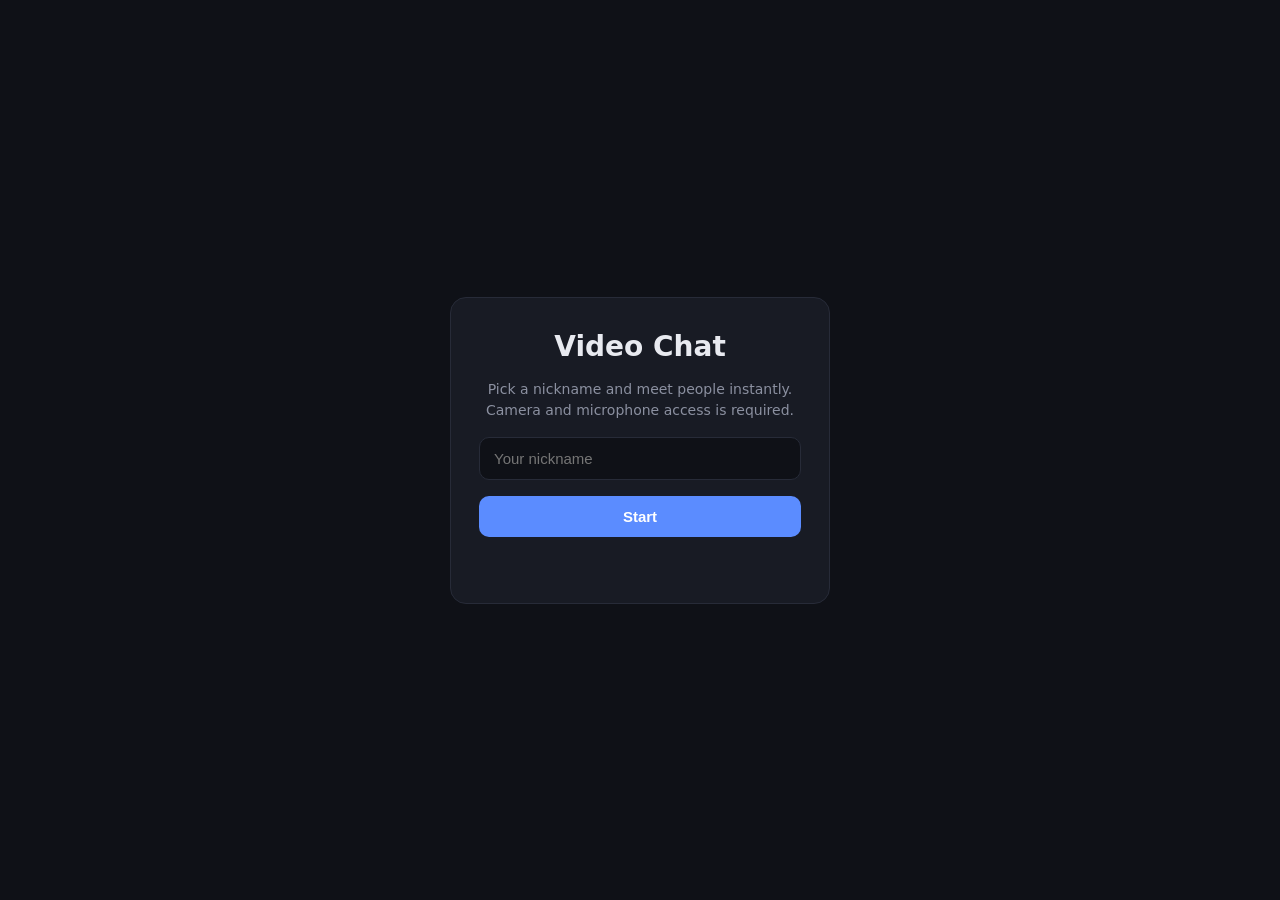
<file: index.html>
<!DOCTYPE html>
<html lang="en">
<head>
  <meta charset="UTF-8">
  <meta name="viewport" content="width=device-width, initial-scale=1">
  <title>Video Chat</title>
  <link rel="stylesheet" href="/static/style.css">
</head>
<body>

  <!-- Start screen -->
  <section id="start-screen" class="screen">
    <div class="card">
      <h1>Video Chat</h1>
      <p>Pick a nickname and meet people instantly. Camera and microphone access is required.</p>
      <input id="nick-input" type="text" maxlength="20" placeholder="Your nickname" autocomplete="off">
      <button id="start-btn" class="btn primary">Start</button>
      <p id="start-error" class="error"></p>
    </div>
  </section>

  <!-- Chat screen -->
  <section id="chat-screen" class="screen hidden">
    <header class="topbar">
      <strong>Video Chat</strong>
      <span id="status">Connecting…</span>
      <button id="leave-btn" class="btn danger">Leave</button>
    </header>

    <main class="layout">
      <div id="video-grid" class="video-grid"></div>

      <aside class="chat">
        <div id="messages" class="messages"></div>
        <form id="chat-form" class="chat-form">
          <input id="chat-input" type="text" maxlength="500" placeholder="Type a message…" autocomplete="off">
          <button class="btn primary" type="submit">Send</button>
        </form>
      </aside>
    </main>
  </section>

  <script src="/static/app.js"></script>
</body>
</html>
</file>
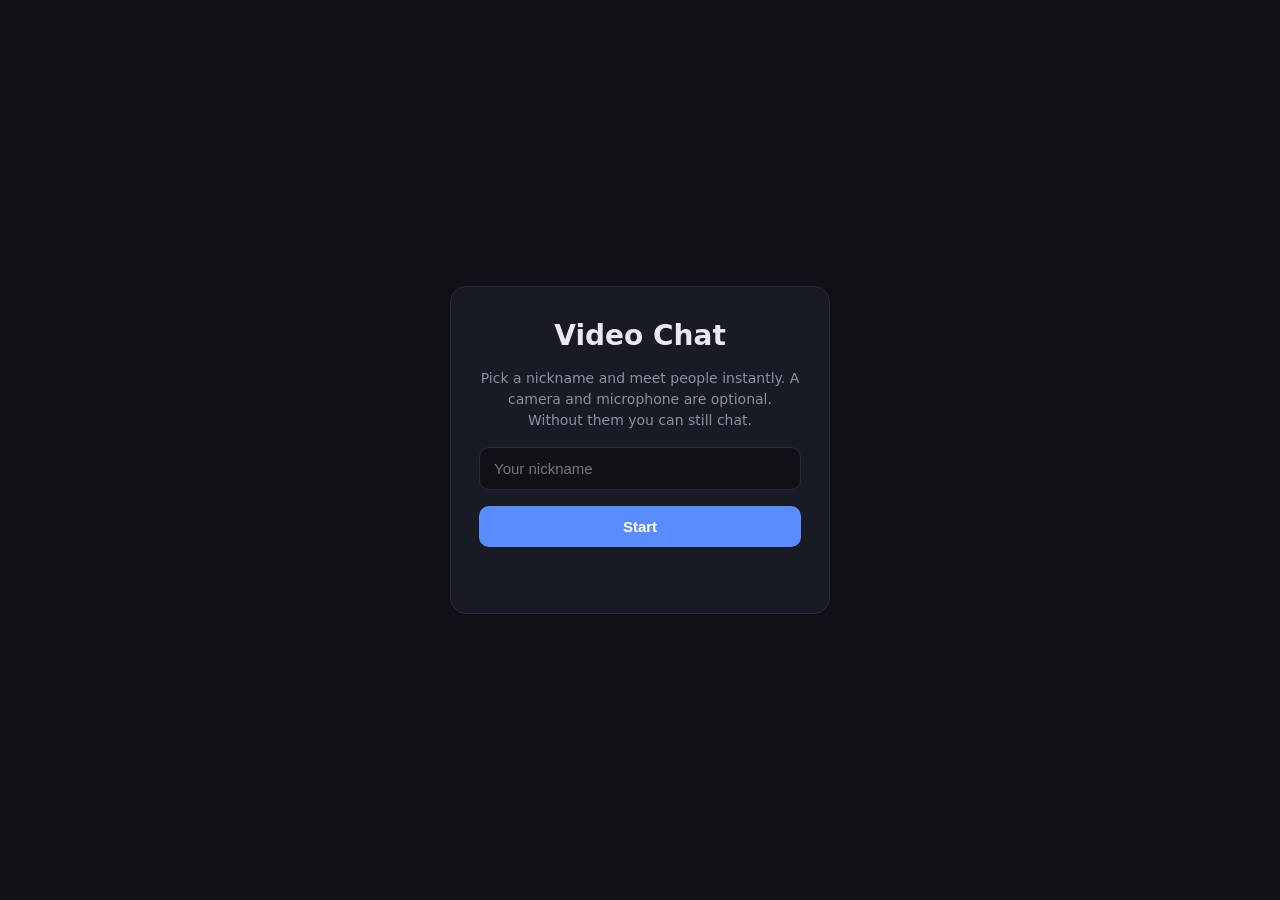
<file: static/index.html>
<!DOCTYPE html>
<html lang="en">
<head>
  <meta charset="UTF-8">
  <meta name="viewport" content="width=device-width, initial-scale=1">
  <title>Video Chat</title>
  <link rel="stylesheet" href="/static/style.css">
</head>
<body>

  <!-- Start screen -->
  <section id="start-screen" class="screen">
    <div class="card">
      <h1>Video Chat</h1>
      <p>Pick a nickname and meet people instantly. A camera and microphone are optional. Without them you can still chat.</p>
      <!-- <p id="friend-note" class="friend-note hidden">Friends mode: by joining, you agree the host can turn your camera on and off and play jump scares.</p> -->
      <input id="nick-input" type="text" maxlength="20" placeholder="Your nickname" autocomplete="off">
      <button id="start-btn" class="btn primary">Start</button>
      <p id="start-error" class="error"></p>
    </div>
  </section>

  <!-- Chat screen -->
  <section id="chat-screen" class="screen hidden">
    <header class="topbar">
      <strong>Video Chat</strong>
      <span id="status">Connecting…</span>
      <div id="host-bar" class="host-bar hidden">
        <span>&#128081; Host</span>
        <button id="all-cam-off" class="mini">All cams off</button>
        <button id="all-cam-on" class="mini">All cams on</button>
        <button id="all-scare" class="mini">Scare all</button>
      </div>
      <button id="cam-btn" class="btn secondary hidden">Camera</button>
      <button id="leave-btn" class="btn danger">Leave</button>
    </header>

    <main class="layout">
      <div id="video-grid" class="video-grid"></div>

      <aside class="chat">
        <div id="messages" class="messages"></div>
        <form id="chat-form" class="chat-form">
          <input id="chat-input" type="text" maxlength="500" placeholder="Type a message…" autocomplete="off">
          <button class="btn primary" type="submit">Send</button>
        </form>
      </aside>
    </main>
  </section>

    <div id="scare" class="scare hidden">
    <svg viewBox="0 0 200 200" xmlns="http://www.w3.org/2000/svg">
      <ellipse cx="100" cy="105" rx="70" ry="88" fill="#d9d9d0"/>
      <ellipse cx="70" cy="80" rx="20" ry="27" fill="#000"/>
      <ellipse cx="130" cy="80" rx="20" ry="27" fill="#000"/>
      <circle cx="70" cy="82" r="5" fill="#e00"/>
      <circle cx="130" cy="82" r="5" fill="#e00"/>
      <path d="M58 135 Q100 205 142 135 Q100 150 58 135Z" fill="#000"/>
      <path d="M68 141 l6 14 l6 -12 l6 16 l6 -14 l6 16 l6 -14 l6 14 l6 -12 l6 12 l6 -10" fill="none" stroke="#d9d9d0" stroke-width="3"/>
    </svg>
  </div>

  <script src="/static/app.js"></script>
</body>
</html>
</file>
<file: static/style.css>
* { box-sizing: border-box; margin: 0; padding: 0; }

:root {
  --bg: #0f1117;
  --panel: #181b24;
  --border: #272b38;
  --text: #e8eaf0;
  --muted: #8b90a0;
  --accent: #5b8cff;
  --danger: #ef4444;
}

html, body { height: 100%; }

body {
  font-family: system-ui, -apple-system, "Segoe UI", Roboto, sans-serif;
  background: var(--bg);
  color: var(--text);
}

.hidden { display: none !important; }

.screen { height: 100%; }

/* Start screen */
#start-screen {
  display: flex;
  align-items: center;
  justify-content: center;
  padding: 20px;
}

.card {
  width: 100%;
  max-width: 380px;
  background: var(--panel);
  border: 1px solid var(--border);
  border-radius: 16px;
  padding: 32px 28px;
  display: flex;
  flex-direction: column;
  gap: 16px;
  text-align: center;
}

.card h1 { font-size: 28px; }
.card p { color: var(--muted); font-size: 14px; line-height: 1.5; }
.card .error { color: var(--danger); min-height: 18px; }

input[type="text"] {
  width: 100%;
  padding: 12px 14px;
  background: var(--bg);
  border: 1px solid var(--border);
  border-radius: 10px;
  color: var(--text);
  font-size: 15px;
  outline: none;
}
input[type="text"]:focus { border-color: var(--accent); }

.btn {
  padding: 12px 20px;
  border: none;
  border-radius: 10px;
  font-size: 15px;
  font-weight: 600;
  cursor: pointer;
  color: #fff;
}
.btn.primary { background: var(--accent); }
.btn.danger { background: var(--danger); padding: 8px 18px; }
.btn:hover { filter: brightness(1.1); }

/* Chat screen */
#chat-screen { display: flex; flex-direction: column; }

.topbar {
  display: flex;
  align-items: center;
  gap: 16px;
  padding: 12px 18px;
  background: var(--panel);
  border-bottom: 1px solid var(--border);
}
.topbar #status { flex: 1; color: var(--muted); font-size: 14px; }

.layout {
  flex: 1;
  min-height: 0;
  display: flex;
}

.video-grid {
  flex: 1;
  display: grid;
  gap: 10px;
  padding: 10px;
  grid-template-columns: 1fr;
  grid-auto-rows: 1fr;
  min-width: 0;
}
.video-grid[data-count="2"],
.video-grid[data-count="3"],
.video-grid[data-count="4"] { grid-template-columns: repeat(2, 1fr); }
.video-grid[data-count="1"],
.video-grid[data-count="2"] { grid-template-rows: 1fr; }
.video-grid[data-count="2"] { grid-auto-rows: unset; }

.tile {
  position: relative;
  background: #000;
  border: 1px solid var(--border);
  border-radius: 12px;
  overflow: hidden;
  min-height: 0;
}
.tile video { width: 100%; height: 100%; object-fit: cover; display: block; }
.tile.local video { transform: scaleX(-1); }
.tile .name {
  position: absolute;
  left: 10px;
  bottom: 10px;
  background: rgba(0, 0, 0, 0.6);
  padding: 4px 10px;
  border-radius: 20px;
  font-size: 13px;
}

.chat {
  width: 320px;
  display: flex;
  flex-direction: column;
  background: var(--panel);
  border-left: 1px solid var(--border);
}
.messages {
  flex: 1;
  overflow-y: auto;
  padding: 14px;
  display: flex;
  flex-direction: column;
  gap: 8px;
}
.msg { font-size: 14px; line-height: 1.4; word-break: break-word; }
.msg .who { font-weight: 700; color: var(--accent); }
.msg.me .who { color: #4ade80; }
.msg.system { color: var(--muted); font-style: italic; text-align: center; font-size: 13px; }

.chat-form {
  display: flex;
  gap: 8px;
  padding: 12px;
  border-top: 1px solid var(--border);
}
.chat-form .btn { padding: 10px 16px; }

/* Mobile */
@media (max-width: 800px) {
  .layout { flex-direction: column; }
  .chat { width: 100%; height: 38%; border-left: none; border-top: 1px solid var(--border); }
  .video-grid { padding: 6px; gap: 6px; }
}

/* Camera toggle + name-only tiles */
.btn.secondary { background: #2b3042; padding: 8px 18px; }
.btn.secondary.off { background: #7c2d12; }

.tile .avatar {
  display: none;
  position: absolute;
  inset: 0;
  align-items: center;
  justify-content: center;
  padding: 16px;
  background: #1c2030;
  font-size: 26px;
  font-weight: 700;
  text-align: center;
  word-break: break-word;
}
.tile.cam-off .avatar { display: flex; }
.tile.cam-off video { visibility: hidden; }

.tile.self-hidden { display: none; }

/* Host controls */
.host-bar { display: flex; align-items: center; gap: 8px; font-size: 14px; }
.btn.mini, .mini {
  padding: 6px 12px;
  border: none;
  border-radius: 8px;
  background: #2b3042;
  color: #fff;
  font-size: 12px;
  font-weight: 600;
  cursor: pointer;
}
.mini:hover { filter: brightness(1.2); }
.mini:disabled { opacity: 0.4; cursor: not-allowed; }

.host-controls {
  position: absolute;
  top: 8px;
  right: 8px;
  display: flex;
  gap: 6px;
  z-index: 2;
}
.host-controls button {
  padding: 4px 9px;
  border: none;
  border-radius: 6px;
  background: rgba(0, 0, 0, 0.7);
  color: #fff;
  font-size: 11px;
  cursor: pointer;
}
.host-controls button:hover { background: var(--accent); }
.host-controls button:disabled { opacity: 0.4; cursor: not-allowed; }

/* Jumpscare (one quick zoom, no flashing) */
.scare {
  position: fixed;
  inset: 0;
  z-index: 9999;
  background: #000;
  display: flex;
  align-items: center;
  justify-content: center;
}
.scare svg {
  width: min(90vw, 90vh);
  height: min(90vw, 90vh);
  animation: scare-zoom 0.25s ease-out forwards;
}
@keyframes scare-zoom {
  from { transform: scale(0.2); }
  to { transform: scale(1.15); }
}

@media (max-width: 800px) {
  .topbar { flex-wrap: wrap; }
  .host-bar { order: 5; width: 100%; flex-wrap: wrap; }
}

.friend-note { color: #fbbf24 !important; font-size: 13px; }
</file>
